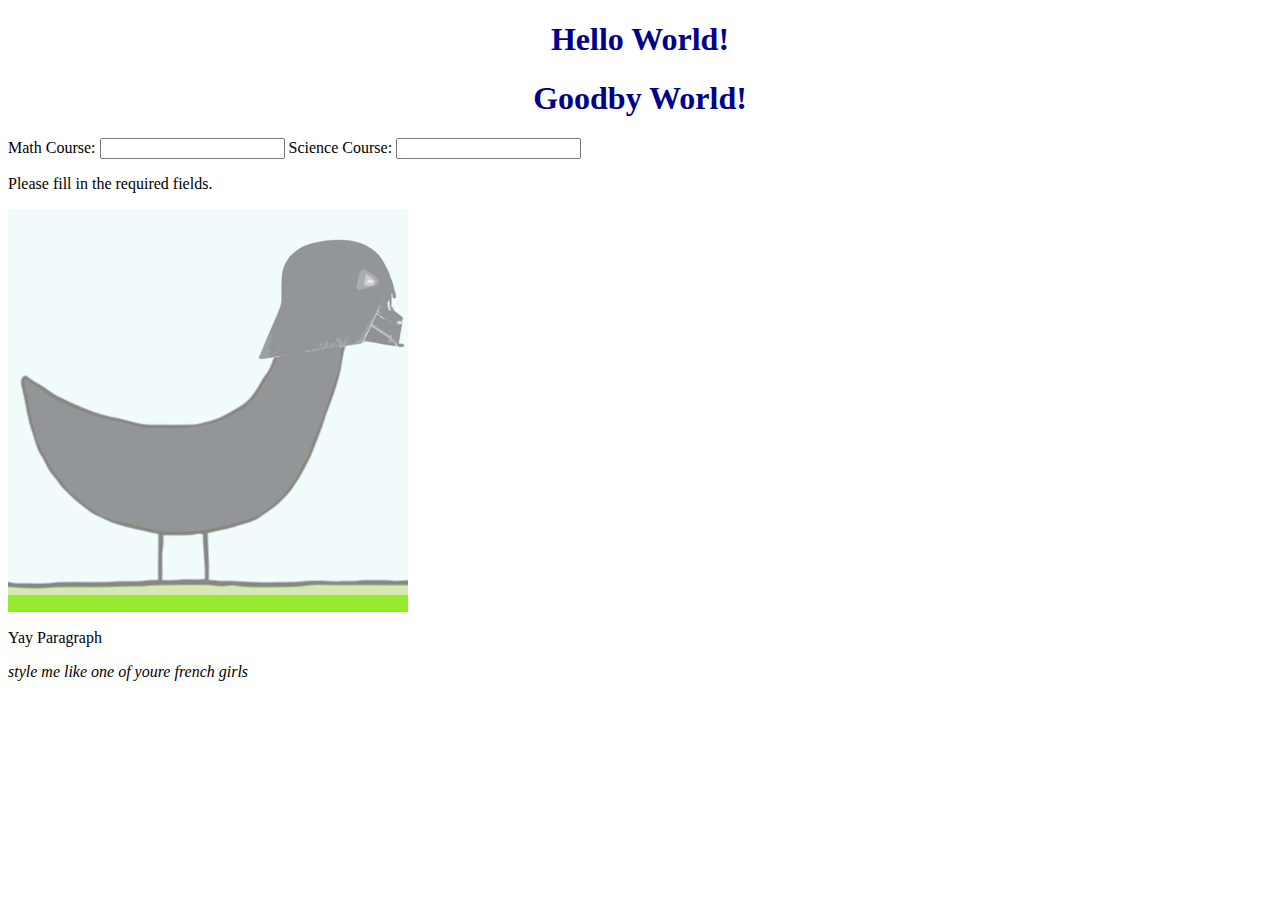
<file: CSSstuff/public/index.html>
<!DOCTYPE html>
<html>
<head lang="en">
    <meta charset="UTF-8">
    <title></title>
    <style>
        h1 {
            color:darkblue;
            outline-color: purple;
            text-align: center;
        }


        #box {
            width: 250px;
            height: 300px;
            background-color: red;
            position: absolute;
            left: 400px;
            top: 400px;
            -webkit-transition: width 2s;
            opacity: 0.4;

        }

       img {
           opacity: .5;
       }
       img:hover{
           opacity: 1;


        }

    </style>
</head>
<body>
    <h1>Hello World!</h1>
    <h1 class="farewell">Goodby World!</h1>
    <di style="background-color: lawngreen">
        <form>
            Math Course: <input type="text" name =mcourse />
            Science Course: <input type="text" name="scourse" />
        </form>
        <p>Please fill in the required fields.</p>
    </div>


        <img src="images/VADER_DUCKINATOR.png" alt="DUCKEDYDUCK" width="400" height="400">




    <p>Yay Paragraph</p>



    <p><i>style me like one of youre french girls</i></p>
</body>
</html>
</file>
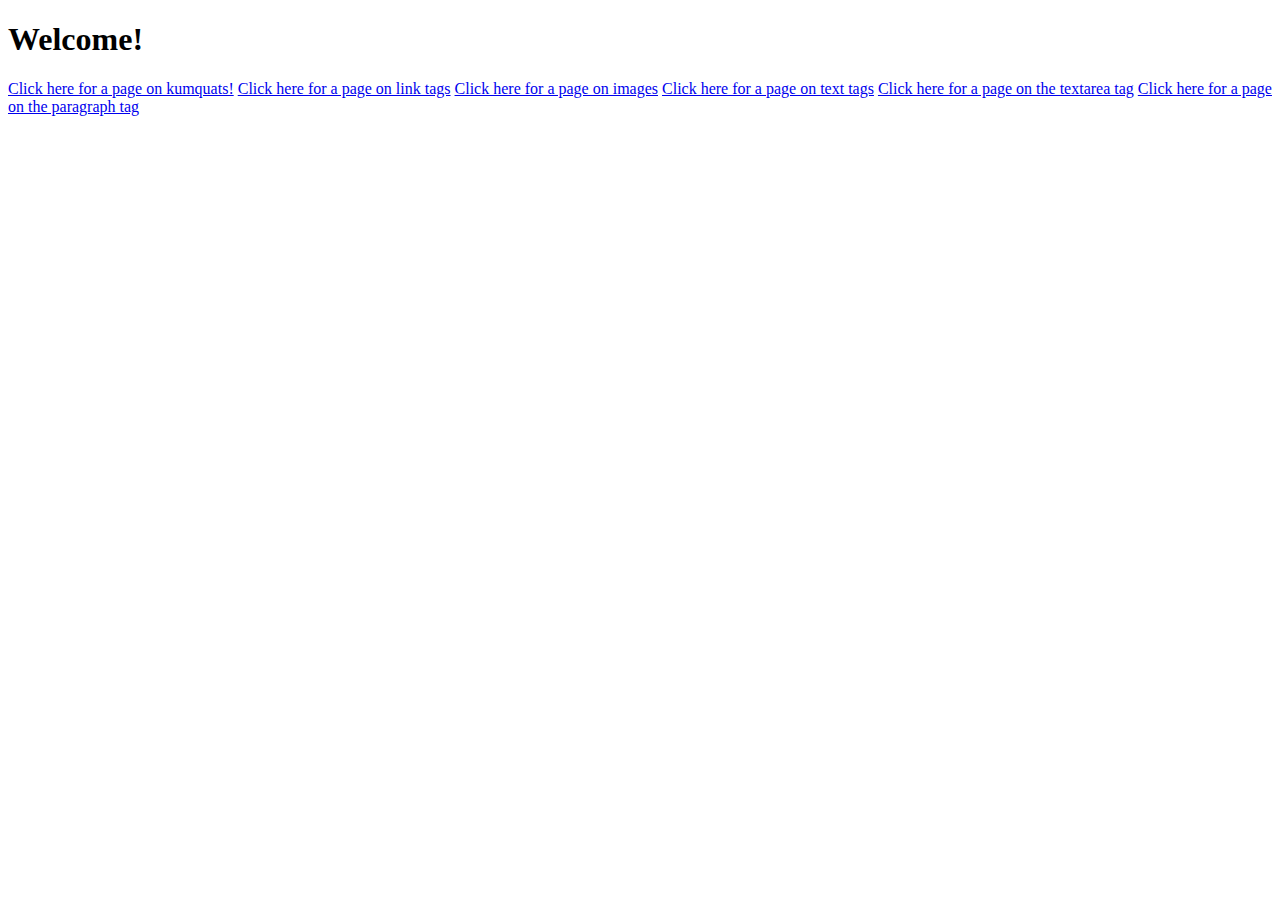
<file: tutorialproject/public/index.html>
<!DOCTYPE html>
<html>
<head>
    <title>Hi there!</title>
</head>
<body>
<h1>Welcome!</h1>
<a href = "FULLKUMQUAT.html">Click here for a page on kumquats!</a>
<a href = "link.html">Click here for a page on link tags</a>
<a href = "images.html">Click here for a page on images</a>
<a href = "text_types.html">Click here for a page on text tags</a>
<a href = "textarea.html">Click here for a page on the textarea tag</a>
<a href = "paragraph.html">Click here for a page on the paragraph tag</a>
</body>
</html>
</file>
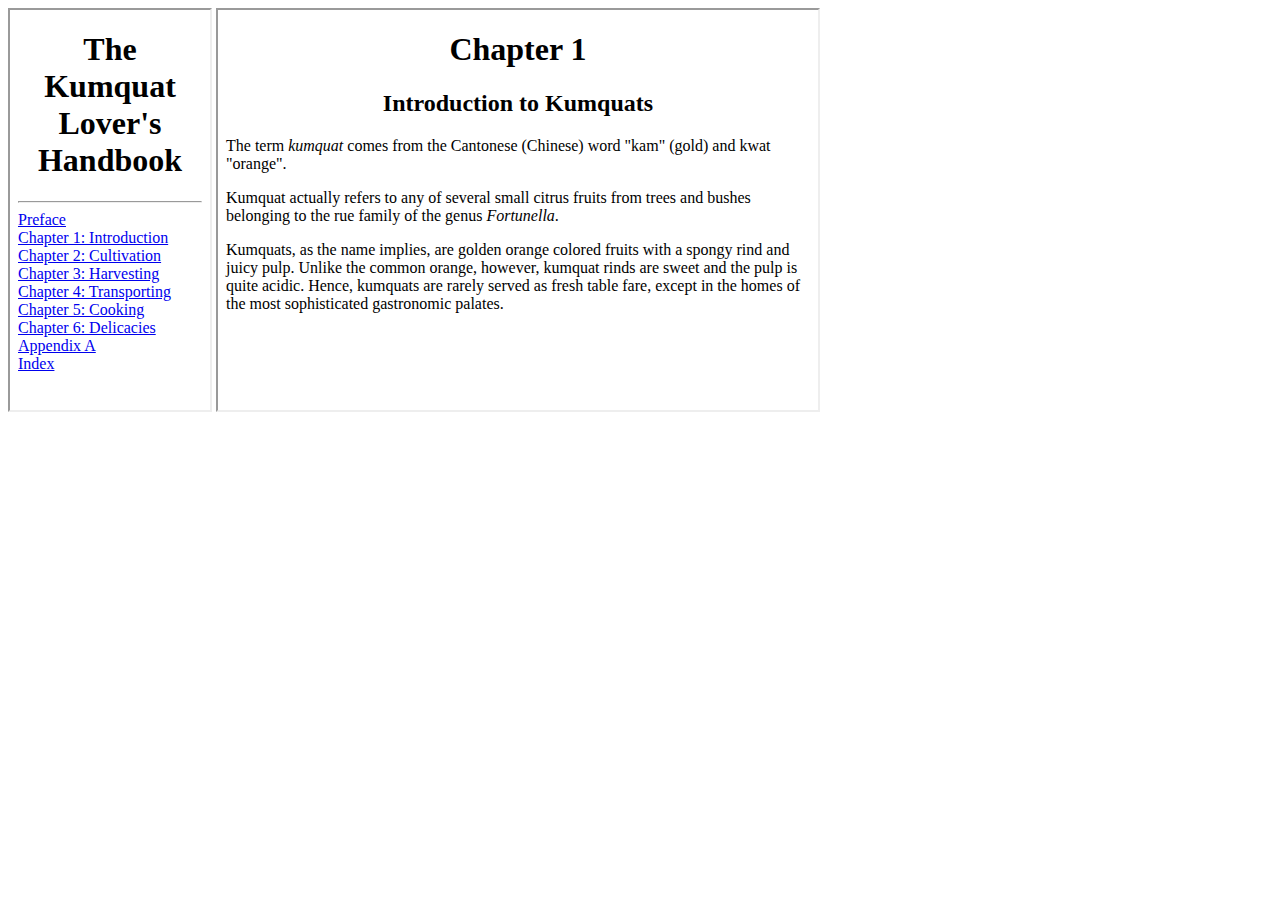
<file: tutorialproject/public/FULLKUMQUAT.html>
<!DOCTYPE html>
<html>
<head lang="en">
    <meta charset="UTF-8">
</head>
<body>
<iframe src="test.html" width="200" height="400">
</iframe>
<iframe src="Kumquats.html" width="600" height="400">
</iframe>
</body>
</html>
</file>
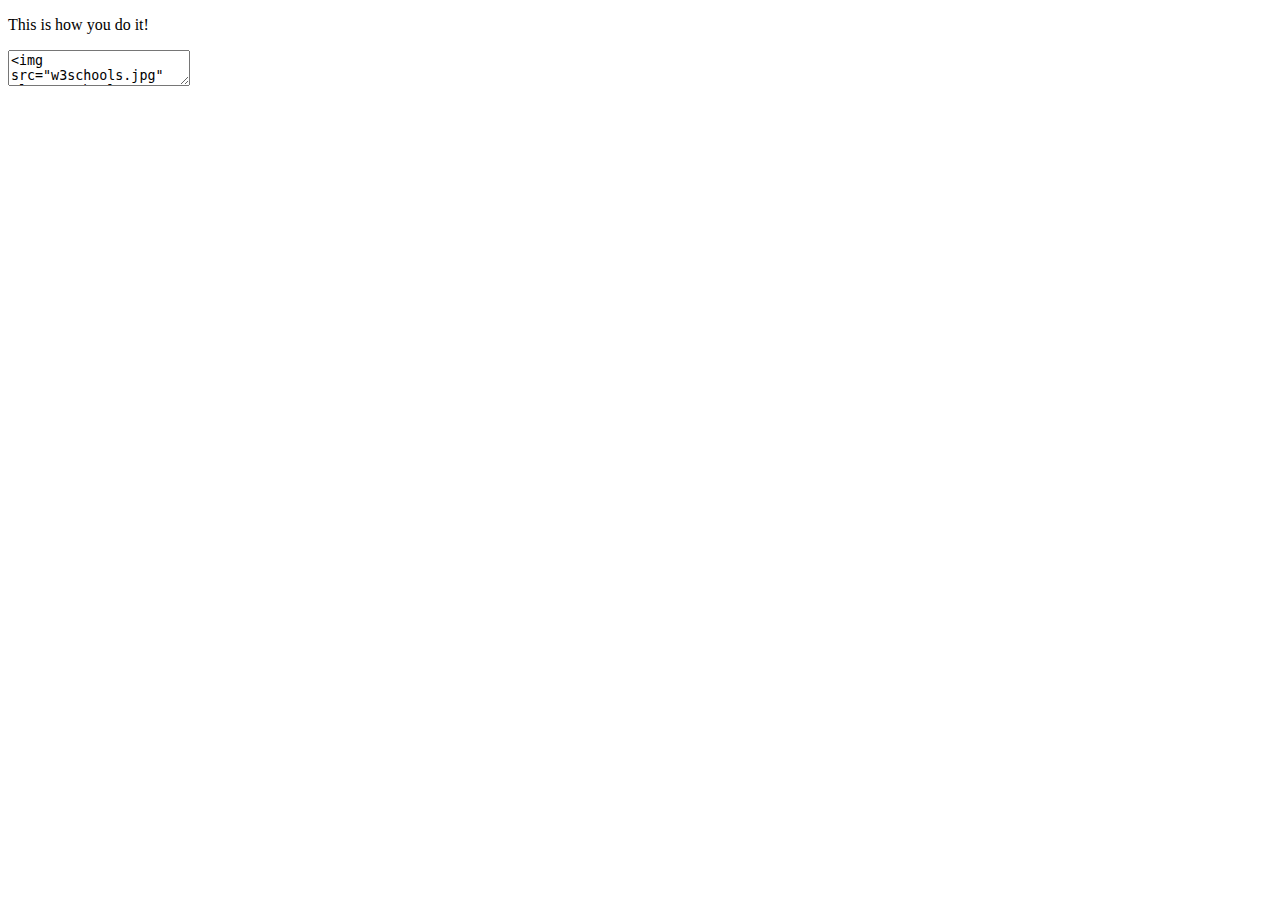
<file: tutorialproject/public/images.html>
<!DOCTYPE html>
<html>
<head lang="en">
    <meta charset="UTF-8">
    <title>Welcome to the images tutorial!</title>
</head>
<body>
<p> This is how you do it!</p>
<textarea><img src="w3schools.jpg" alt="W3Schools.com" width="104" height="142">
    src= source of image
    alt= alternative text
    width= width of image
    height= height of image</textarea>
</body>
</html>
</file>
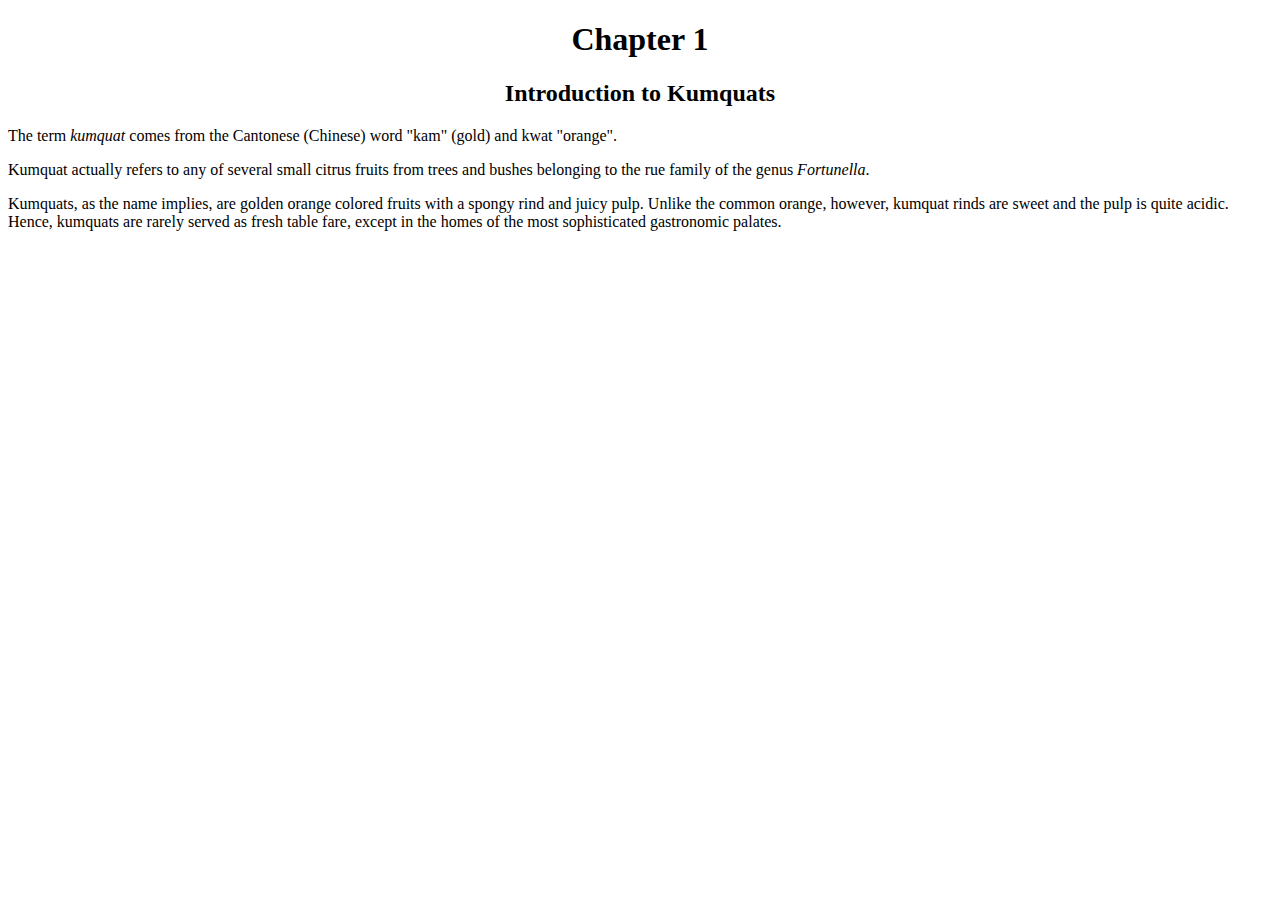
<file: tutorialproject/public/Kumquats.html>
<!DOCTYPE html>
<html>
<head lang="en">
    <meta charset="UTF-8">
    <title>Chapter 1:</title>
    <title>Introduction to Kumquats</title>
</head>
<body>
<center><h1>Chapter 1</h1></center>
<center><h2>Introduction to Kumquats</h2></center>
<p>The term <i>kumquat</i> comes from the Cantonese
(Chinese) word "kam" (gold) and kwat "orange".</p>

<p>Kumquat actually refers to any of several small citrus fruits from trees and
bushes belonging to the rue family of the genus <i>Fortunella</i>.</p>

<p>Kumquats, as the name implies, are golden orange colored fruits with a
spongy rind and juicy pulp. Unlike the common orange, however,
kumquat rinds are sweet and the pulp is quite acidic. Hence, kumquats
are rarely served as fresh table fare, except in the homes of the most
sophisticated gastronomic palates.</p>
</body>
</html>
</file>
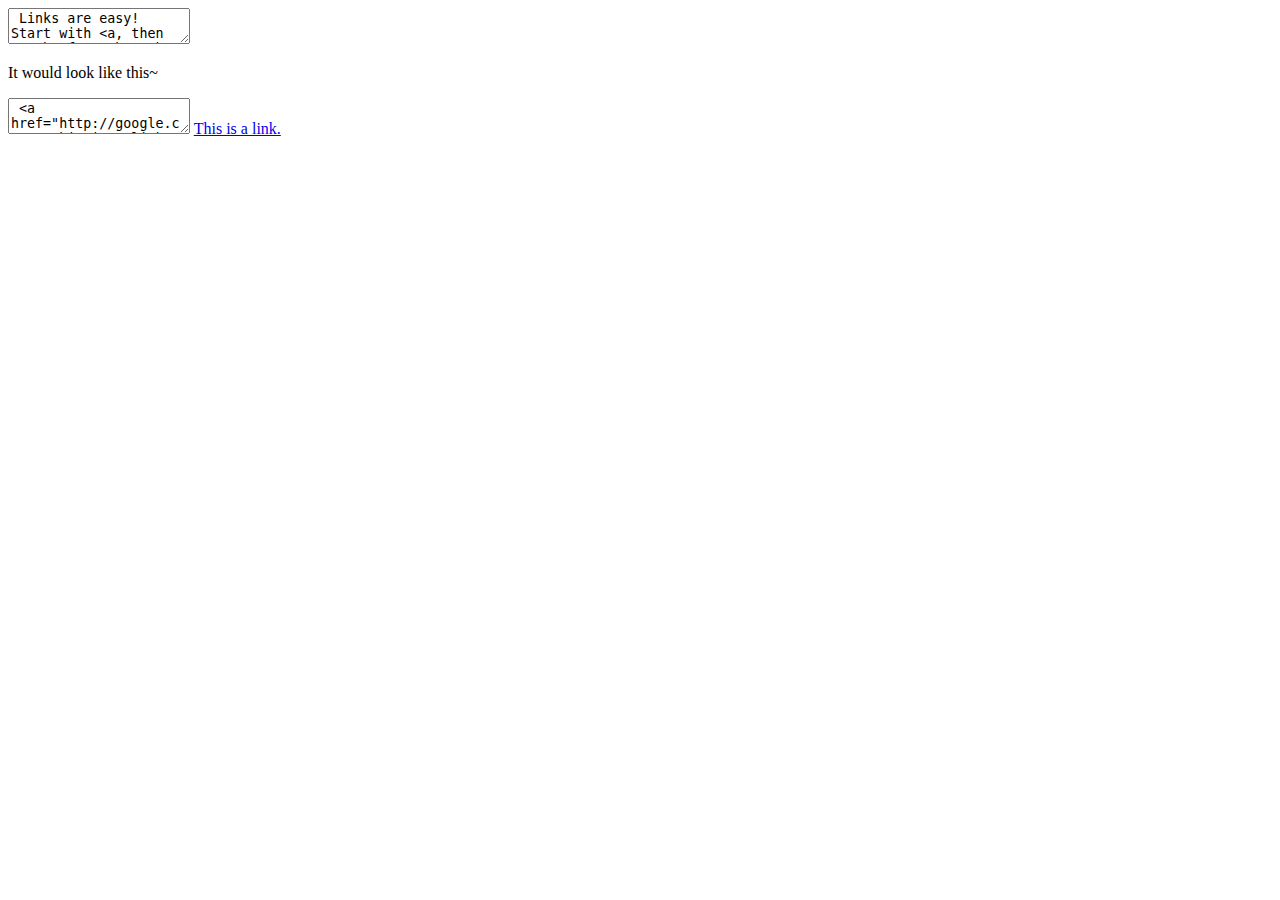
<file: tutorialproject/public/link.html>
<!DOCTYPE html>
<html>
<head lang="en">
    <meta charset="UTF-8">
    <title>Welcome to the link tutorial!</title>
</head>
<body>
<textarea> Links are easy! Start with <a, then put href=", then the link, close it off with ">, then put the link text, finished off by adding </a> </textarea>
<p> It would look like this~</p>
<textarea> <a href="http://google.com"> This is a link.</a></textarea>
<a href="http://google.com"> This is a link.</a>
</body>
</html>
</file>
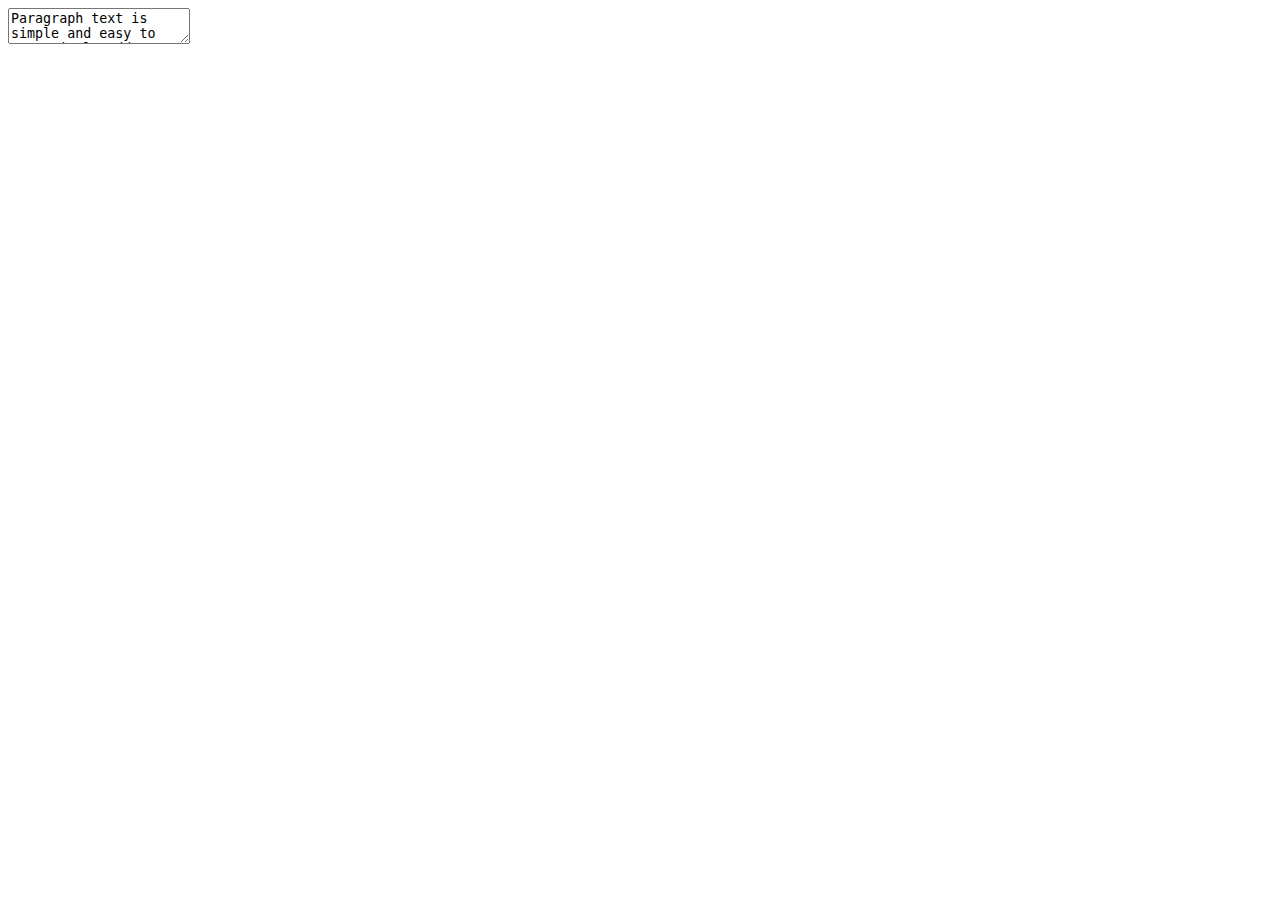
<file: tutorialproject/public/paragraph.html>
<!DOCTYPE html>
<html>
<head lang="en">
    <meta charset="UTF-8">
    <title>Welcome to the world of paragraph text!</title>
</head>
<body>
<textarea>Paragraph text is simple and easy to use, simply add <p> at the beginning, and </p> at the end. It'll look like this!</textarea>
</body>
</html>
</file>
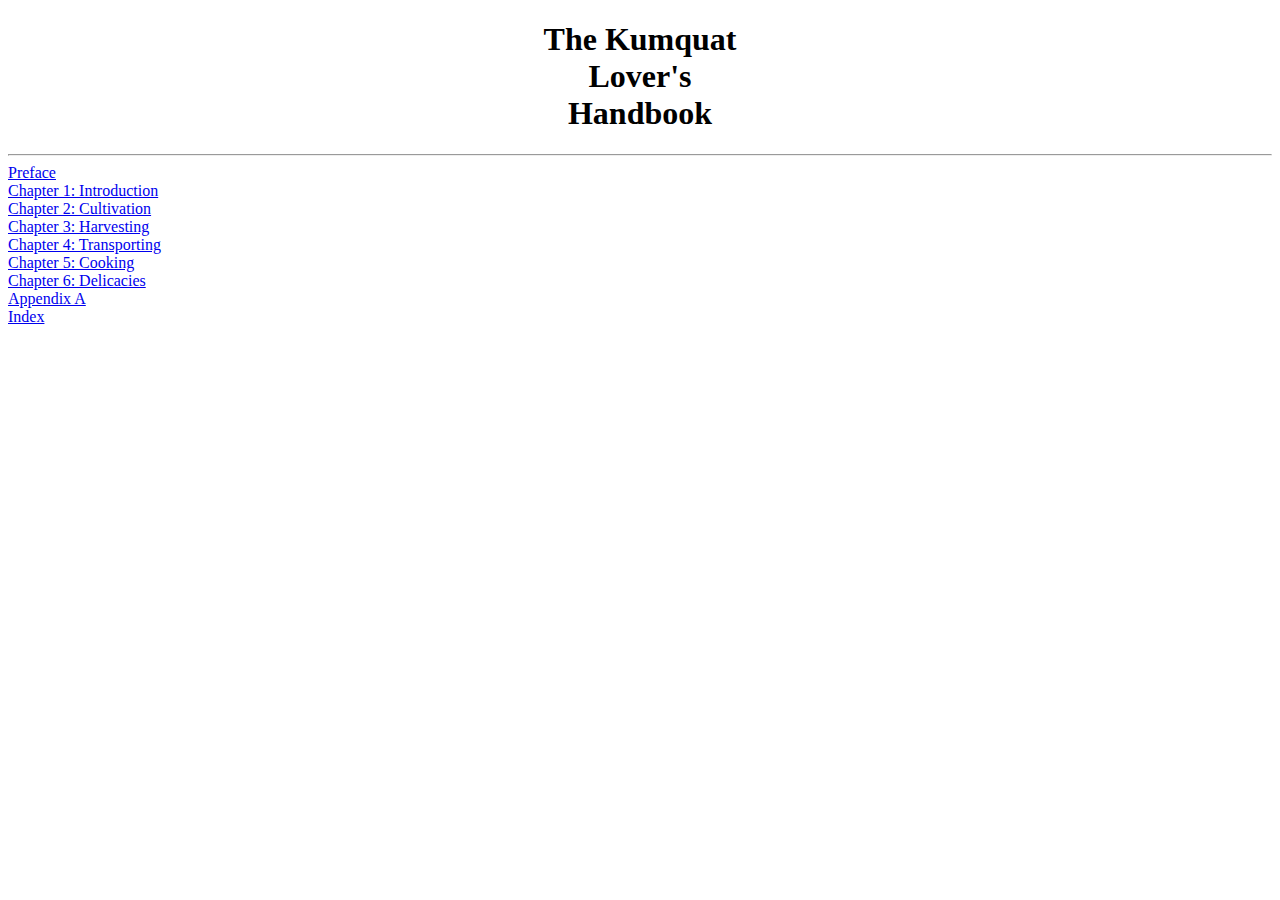
<file: tutorialproject/public/test.html>
<!DOCTYPE html>
<html>
<head lang="en">
    <meta charset="UTF-8">
    <title>The Kumquat Lover's Handbook</title>
</head>
<body>
<center><h1>The Kumquat<br> Lover's<br> Handbook</h1></center>
<hr>
<a href = "preface.html">Preface</a><br>
<a href = "chapter1.html">Chapter 1: Introduction</a><br>
<a href = "chapter2.html">Chapter 2: Cultivation</a><br>
<a href = "chapter3.html">Chapter 3: Harvesting</a><br>
<a href = "chapter4.html">Chapter 4: Transporting</a><br>
<a href = "chapter5.html">Chapter 5: Cooking</a><br>
<a href = "chapter6.html">Chapter 6: Delicacies</a><br>
<a href = "appendixA.html">Appendix A</a><br>
<a href = "index2.html">Index</a><br>
</body>
</html>
</file>
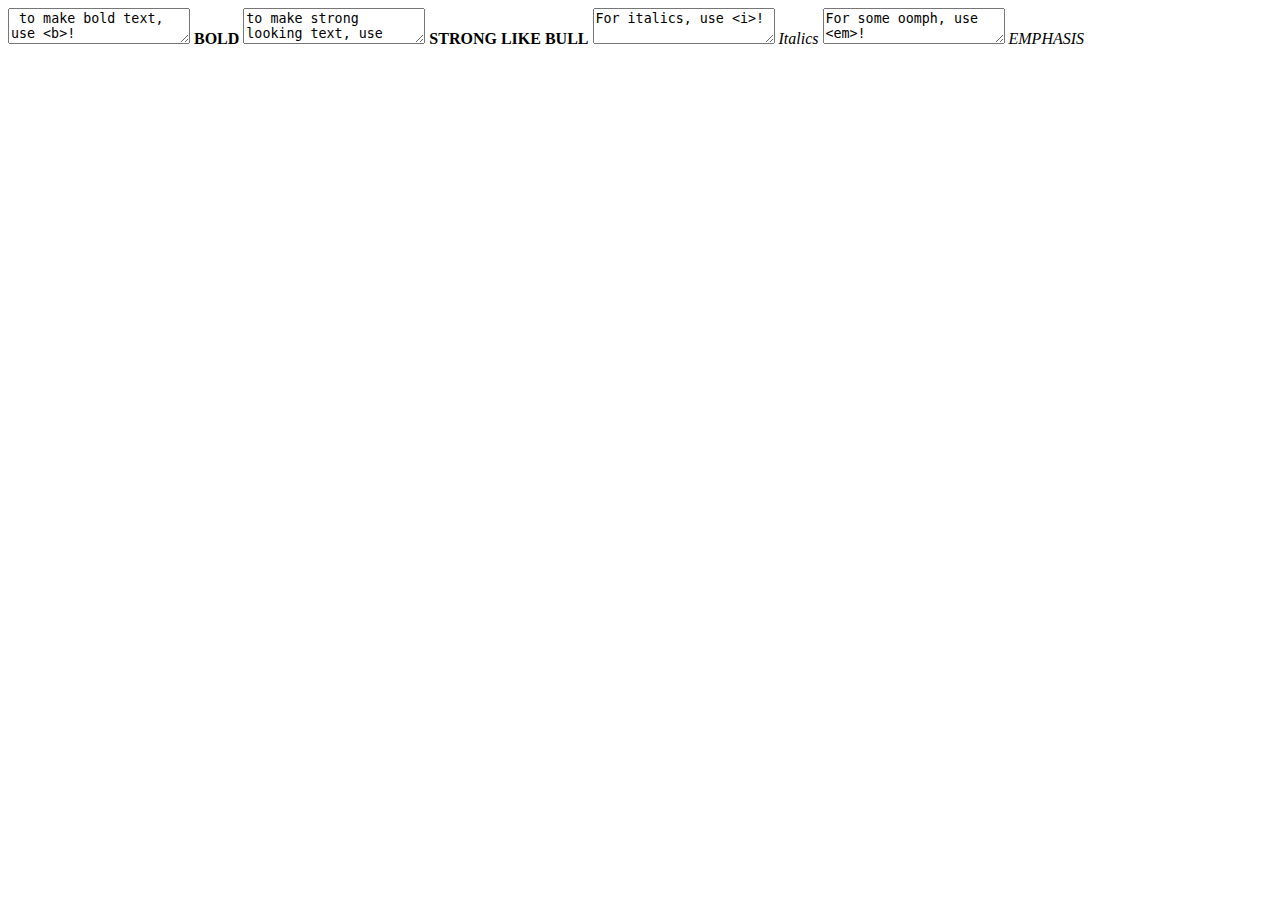
<file: tutorialproject/public/text_types.html>
<!DOCTYPE html>
<html>
<head lang="en">
    <meta charset="UTF-8">
    <title>Welcome to the land of text types!</title>
</head>
<body>
<textarea> to make bold text, use <b>!</textarea>
<b>BOLD</b>
<textarea>to make strong looking text, use <strong>!</textarea>
<strong>STRONG LIKE BULL</strong>
<textarea>For italics, use <i>!</textarea>
<i>Italics</i>
<textarea>For some oomph, use <em>!</textarea>
<em>EMPHASIS</em>
</body>
</html>
</file>
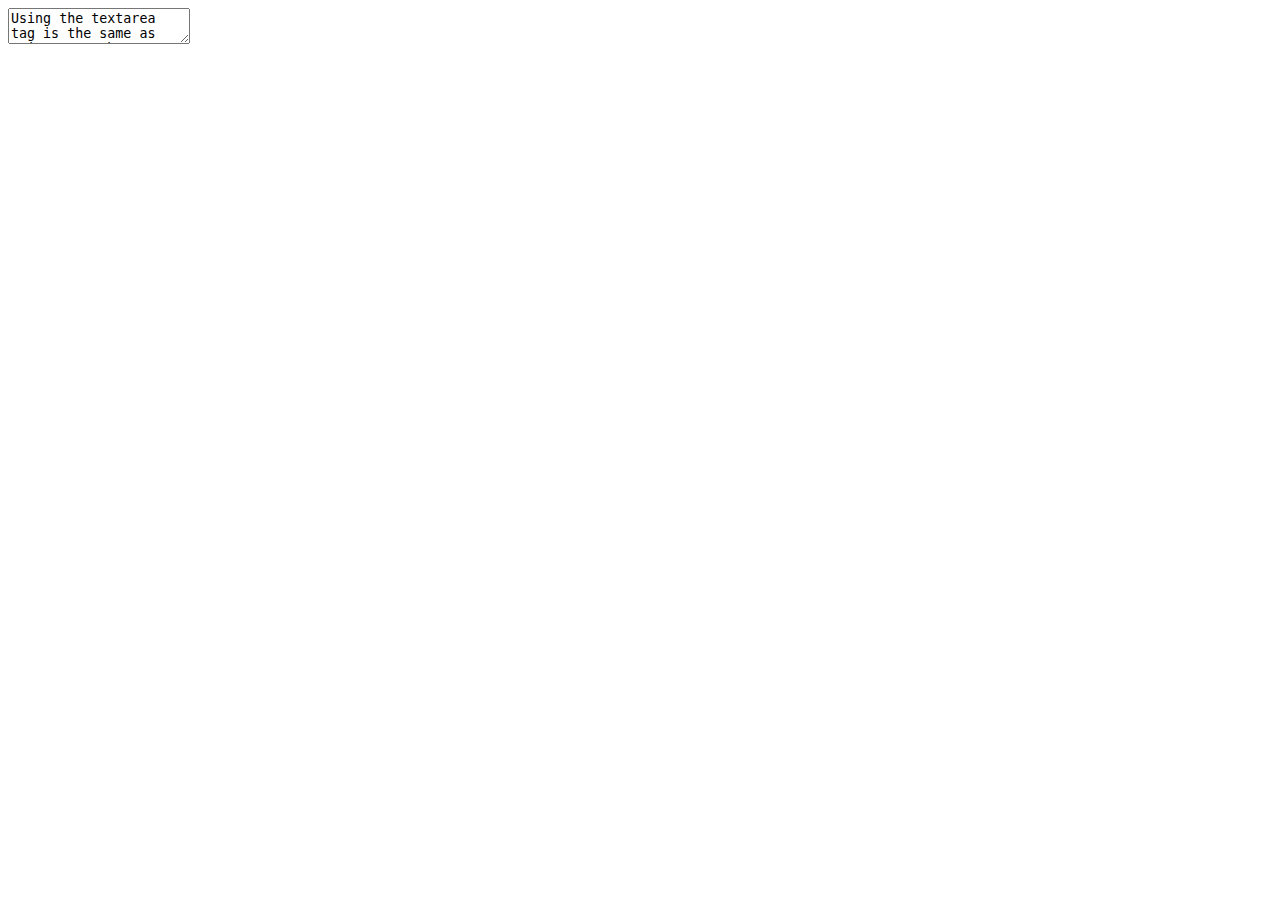
<file: tutorialproject/public/textarea.html>
<!DOCTYPE html>
<html>
<head lang="en">
    <meta charset="UTF-8">
    <title>How to use textarea</title>
</head>
<body>
<textarea>Using the textarea tag is the same as using any other tag. Its usefulness comes in when you need to have other tags in their escpaed form. If you need an example, look at all the other tutorials!</textarea>
</body>
</html>
</file>
